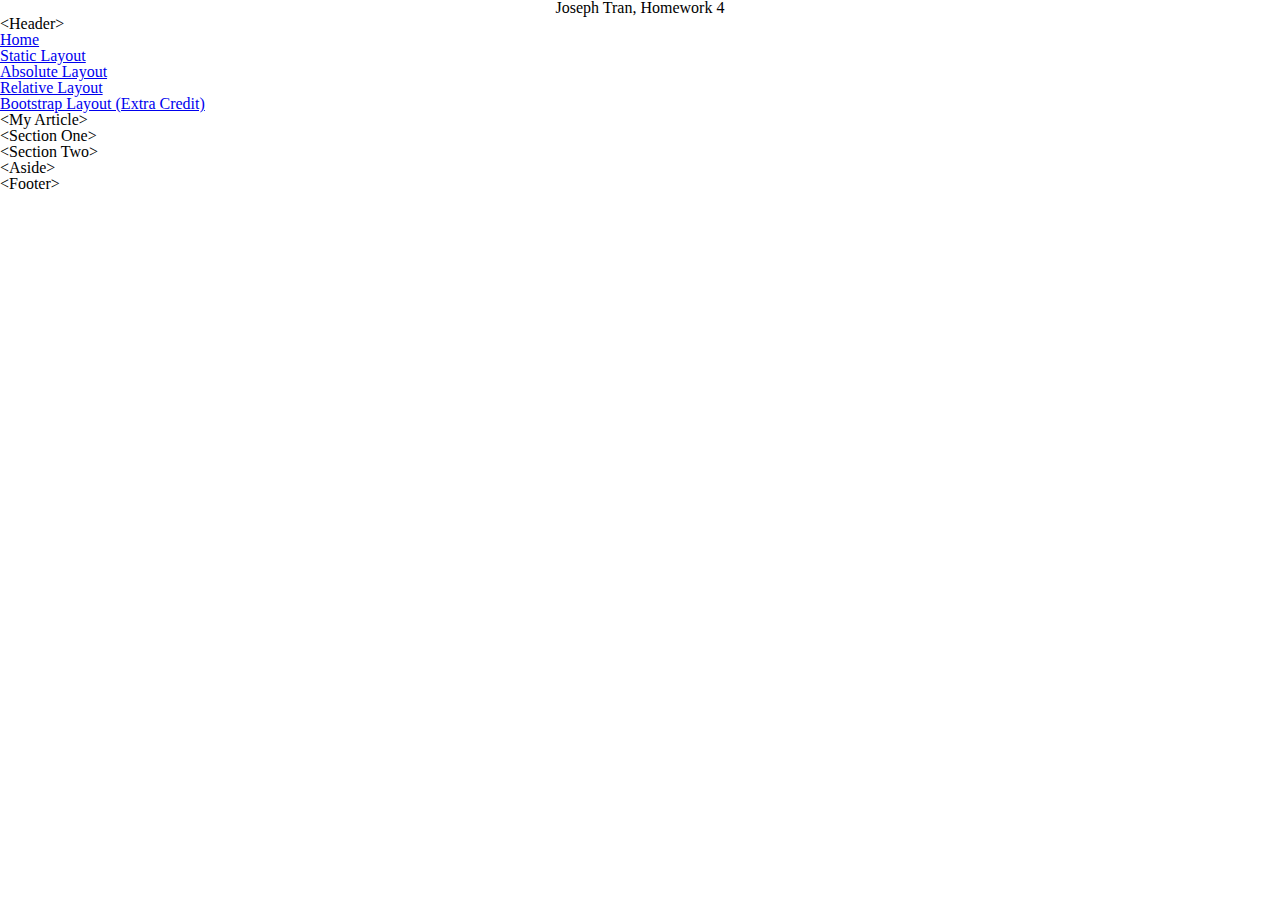
<file: index.html>
﻿<!DOCTYPE html>
<html xmlns="http://www.w3.org/1999/xhtml">
<head>
  <title>My Homework 4</title>
  <link href="css/reset.css" rel="stylesheet" />
</head>
<body>
    <center>Joseph Tran, Homework 4</center>
  <header>&lt;Header&gt;</header>
  <nav>
    <ul>
        <li><a href="http://josephtranis1445.azurewebsites.net/index.html">Home</a></li>
        <li><a href="http://josephtranis1445.azurewebsites.net/static.html">Static Layout</a></li>
	    <li><a href="http://josephtranis1445.azurewebsites.net/absolute.html">Absolute Layout</a></li>
        <li><a href="http://josephtranis1445.azurewebsites.net/relative.html">Relative Layout</a></li>
        <li><a href="http://josephtranis1445.azurewebsites.net/mybootstrap.html">Bootstrap Layout (Extra Credit)</a></li>
    </ul>
  </nav>
  <article> &lt;My Article&gt;
    <section>&lt;Section One&gt;</section>
    <section>&lt;Section Two&gt;</section>
  </article>
  <aside>&lt;Aside&gt;</aside>
  <footer>&lt;Footer&gt;</footer>
</body>
</html>
</file>
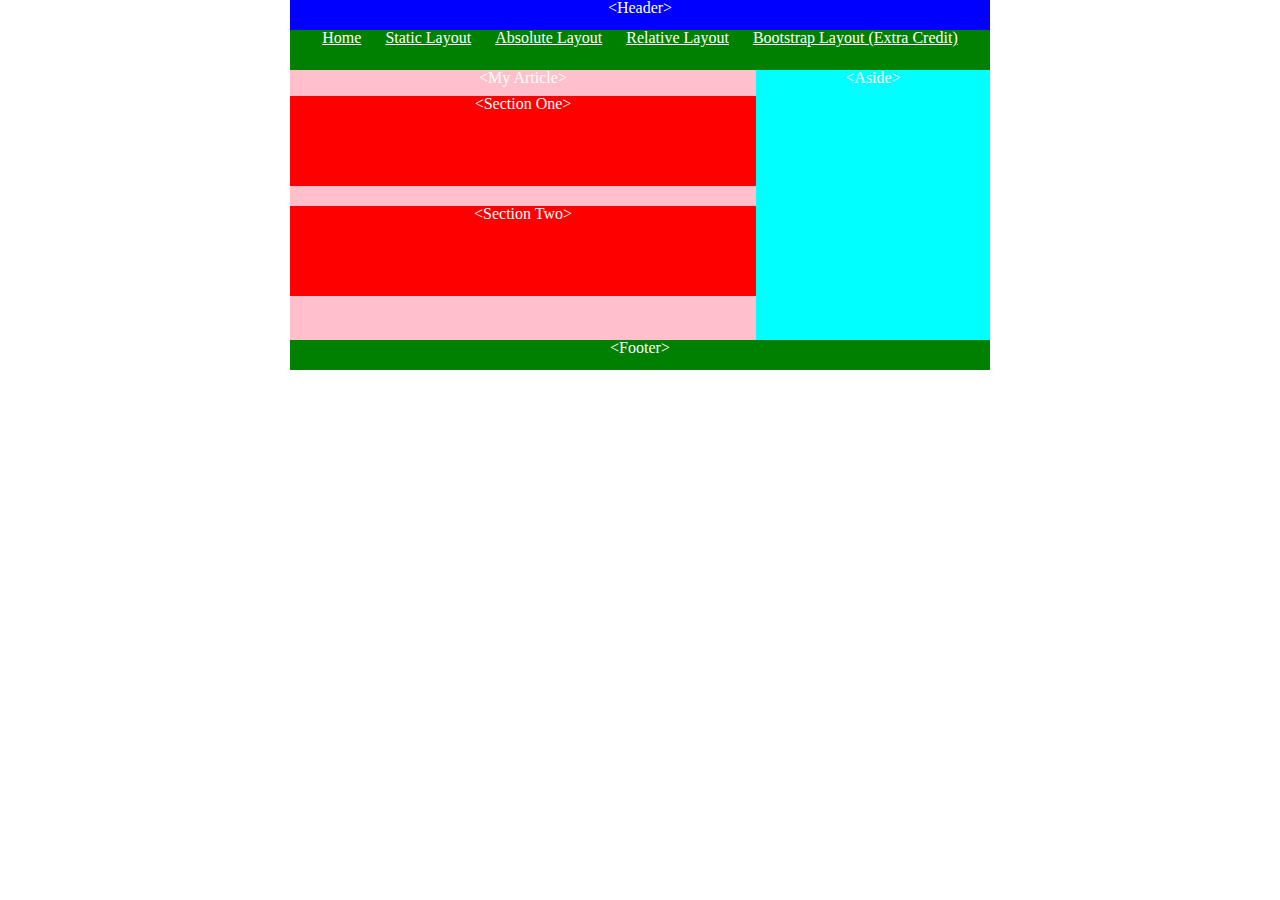
<file: absolute.html>
﻿<!DOCTYPE html>
<html xmlns="http://www.w3.org/1999/xhtml">
    <link href="css/reset.css" rel="stylesheet" type="text/css" />
    <link href="css/absolute.css" rel="stylesheet" type="text/css" />
<head>
  <title>My Homework 4</title>
</head>



<body>



 <div class="container">
        
            <Header>&lt;Header&gt;</Header>
     

        <div class="nav">
            <ul>
                <li><a href="http://josephtranis1445.azurewebsites.net/index.html">Home</a></li>
                <li><a href="http://josephtranis1445.azurewebsites.net/static.html">Static Layout</a></li>
	            <li><a href="http://josephtranis1445.azurewebsites.net/absolute.html">Absolute Layout</a></li>
                <li><a href="http://josephtranis1445.azurewebsites.net/relative.html">Relative Layout</a></li>
                <li><a href="http://josephtranis1445.azurewebsites.net/mybootstrap.html">Bootstrap Layout (Extra Credit)</a></li>
            </ul>
        </div>

        <div class="article">
                <article>&lt;My Article&gt;</article>
                <section>&lt;Section One&gt;</section>
                <section>&lt;Section Two&gt;</section>
        </div>

       
        <aside>&lt;Aside&gt;</aside>
      

        <footer>&lt;Footer&gt;</footer>
                      
</div>



</body>
</html>
</file>
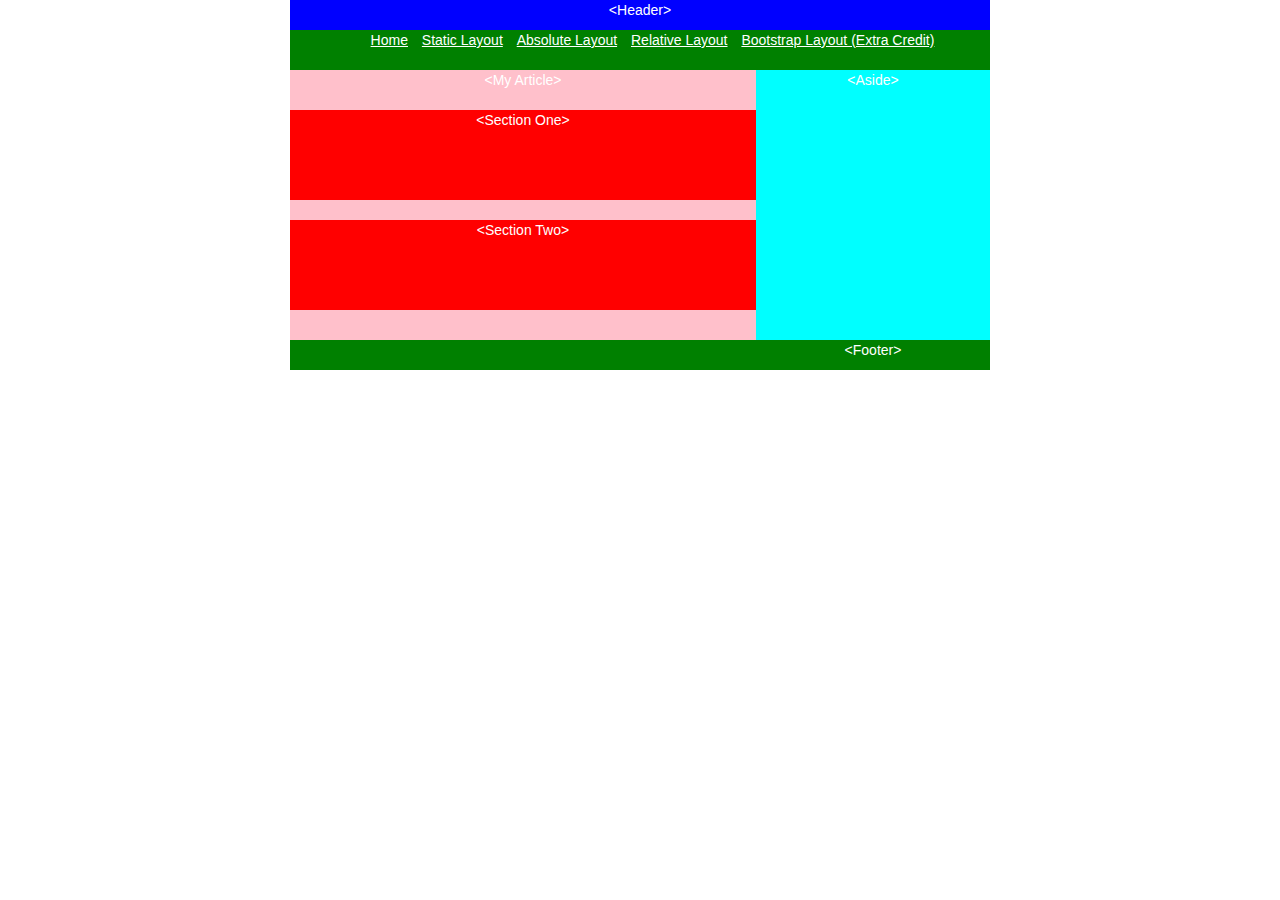
<file: mybootstrap.html>
﻿<!DOCTYPE html>
<html xmlns="http://www.w3.org/1999/xhtml">
    <link href="css/reset.css" rel="stylesheet" type="text/css" />
    <meta name="viewport" content="width=device-width, initial-scale=1.0">
    <link href="css/bootstrap.css" rel="stylesheet" type="text/css" />
    <link href="css/mybootstrap.css" rel="stylesheet" type="text/css" />

   
<head>
  <title>My Homework 4</title>
</head>



<body>

<div class="span12">
    <div class="container">
        <div class="header">
            <Header>&lt;Header&gt;</Header>
        </div>

        <div class="nav">
            <ul>
                <li><a href="http://josephtranis1445.azurewebsites.net/index.html">Home</a></li>
                <li><a href="http://josephtranis1445.azurewebsites.net/static.html">Static Layout</a></li>
	            <li><a href="http://josephtranis1445.azurewebsites.net/absolute.html">Absolute Layout</a></li>
                <li><a href="http://josephtranis1445.azurewebsites.net/relative.html">Relative Layout</a></li>
                <li><a href="http://josephtranis1445.azurewebsites.net/mybootstrap.html">Bootstrap Layout (Extra Credit)</a></li>
            </ul>
        </div>
        <div class="row">
            <div class="span8">
                <article>&lt;My Article&gt;</article>
                <section>&lt;Section One&gt;</section>
                <section>&lt;Section Two&gt;</section>
            </div>
            <div class="span4">
                <aside>&lt;Aside&gt;</aside>
            </div>
        </div>       
        </div>
    <div class="footer">
        <footer>&lt;Footer&gt;</footer>
    </div>
</div>
</body>
</html>
</file>
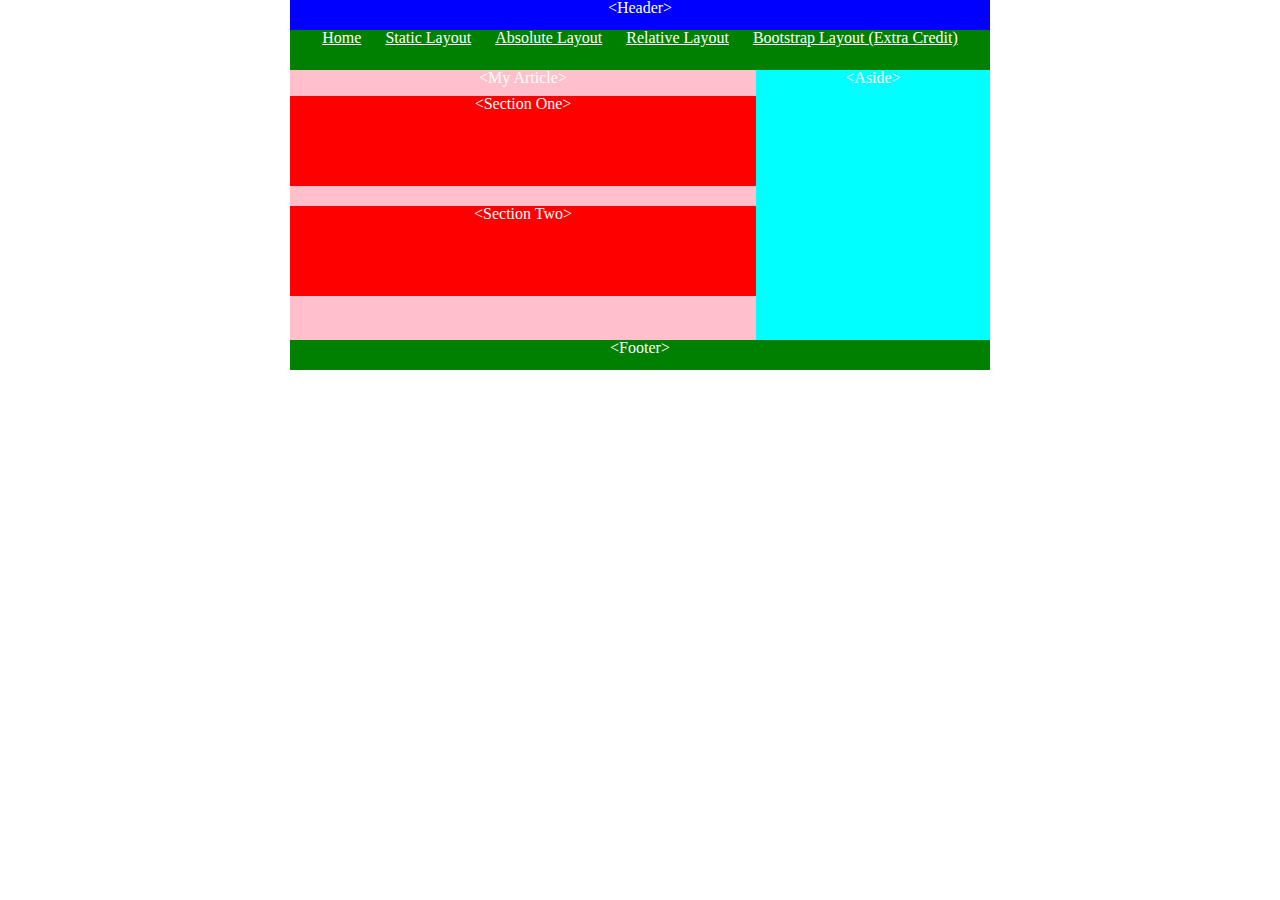
<file: relative.html>
﻿<!DOCTYPE html>
<html xmlns="http://www.w3.org/1999/xhtml">
    <link href="css/reset.css" rel="stylesheet" type="text/css" />
    <link href="css/relative.css" rel="stylesheet" type="text/css" />
<head>
  <title>My Homework 4</title>
</head>



<body>



 <div class="container">
        
            <Header>&lt;Header&gt;</Header>
     

        <div class="nav">
            <ul>
                <li><a href="http://josephtranis1445.azurewebsites.net/index.html">Home</a></li>
                <li><a href="http://josephtranis1445.azurewebsites.net/static.html">Static Layout</a></li>
	            <li><a href="http://josephtranis1445.azurewebsites.net/absolute.html">Absolute Layout</a></li>
                <li><a href="http://josephtranis1445.azurewebsites.net/relative.html">Relative Layout</a></li>
                <li><a href="http://josephtranis1445.azurewebsites.net/mybootstrap.html">Bootstrap Layout (Extra Credit)</a></li>
            </ul>
        </div>

        <div class="article">
                <article>&lt;My Article&gt;</article>
                <section>&lt;Section One&gt;</section>
                <section>&lt;Section Two&gt;</section>
        </div>

       
        <aside>&lt;Aside&gt;</aside>
      

        <footer>&lt;Footer&gt;</footer>
                      
</div>



</body>
</html>
</file>
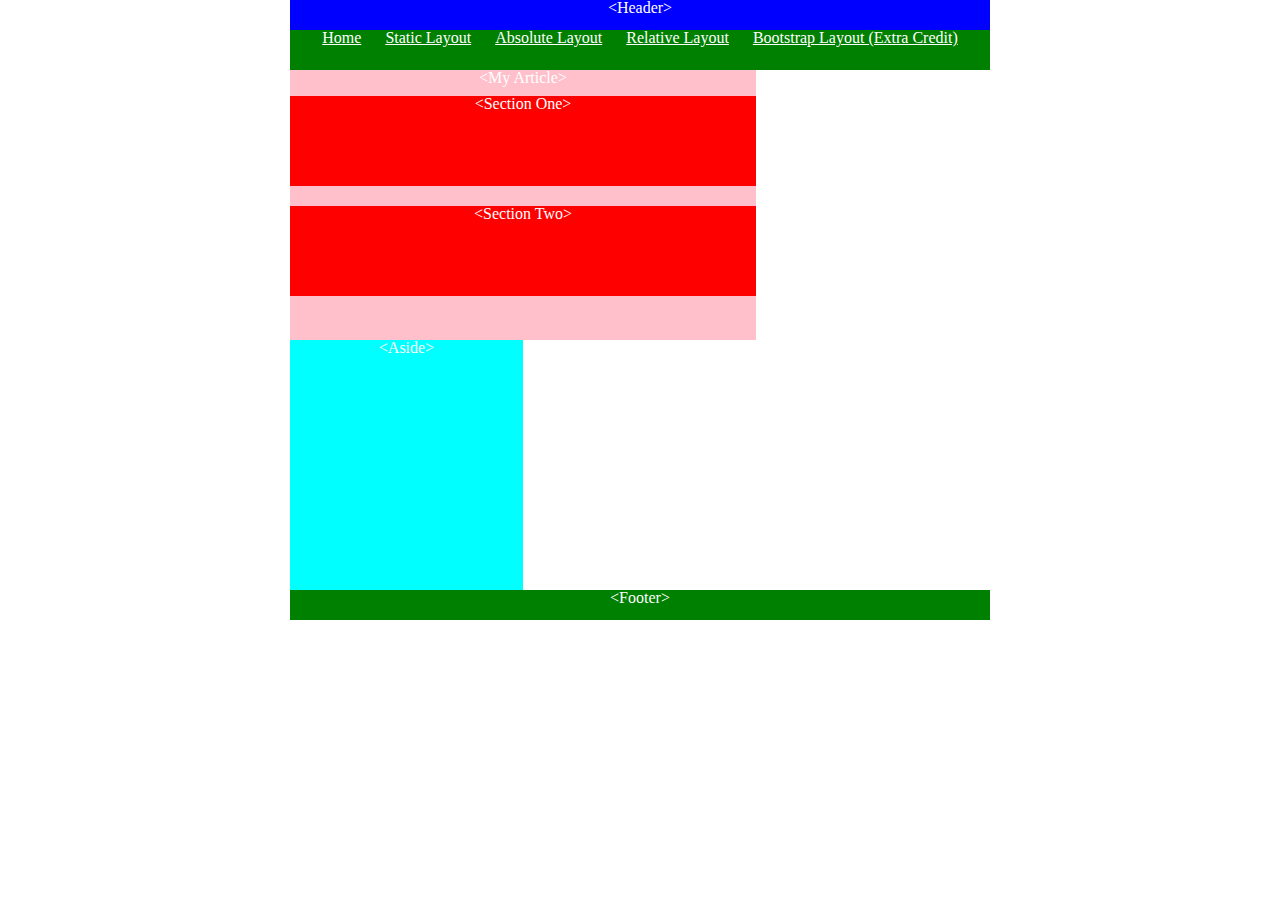
<file: static.html>
﻿<!DOCTYPE html>
<html xmlns="http://www.w3.org/1999/xhtml">
    <link href="css/reset.css" rel="stylesheet" type="text/css" />
    <link href="css/static.css" rel="stylesheet" type="text/css" />
<head>
  <title>My Homework 4</title>
</head>



<body>



 <div class="container">
        
            <Header>&lt;Header&gt;</Header>
     

        <div class="nav">
            <ul>
                <li><a href="http://josephtranis1445.azurewebsites.net/index.html">Home</a></li>
                <li><a href="http://josephtranis1445.azurewebsites.net/static.html">Static Layout</a></li>
	            <li><a href="http://josephtranis1445.azurewebsites.net/absolute.html">Absolute Layout</a></li>
                <li><a href="http://josephtranis1445.azurewebsites.net/relative.html">Relative Layout</a></li>
                <li><a href="http://josephtranis1445.azurewebsites.net/mybootstrap.html">Bootstrap Layout (Extra Credit)</a></li>
            </ul>

        <div class="article">
                <article>&lt;My Article&gt;</article>
                <section>&lt;Section One&gt;</section>
                <section>&lt;Section Two&gt;</section>
        </div>

       
        <aside>&lt;Aside&gt;</aside>
      

        <footer>&lt;Footer&gt;</footer>
                      
</div>



</body>
</html>
</file>
<file: css/absolute.css>
﻿.container
{
   Background-color:;
    height:600px;
    float:none;
    margin: 0 auto;
    width:700px;
    position:relative;
    }
    
header
{
     background-color:Blue;
    height:50px;
    width:700px;
    color:White;
    text-align:center;}
.nav
{
  height:40px;  
  width:700px;
  background-color:Green;
  margin-top:-20px;
    }
.nav ul 
{
  
	list-style:none;
	text-align:center; }
.nav ul li {
	padding:0px 10px 0px 10px;
	display:inline;
}
a:link {color:#FFFFFF;
        text-decoration:underline;}
a:visited {color:#FFFF00;
           text-decoration:none;} 
a:hover {color:#0000FF;
         text-decoration:underline;}
a:active {color:#00FF00;
          text-decoration:underline;}  
          
  
.article
{
    background-color:pink;
    text-align:center;
    color:White;
    width:466px;
    height:270px;}
 article
{
    margin-bottom:10px;}
section
{
   background-color:Red;
    height:90px;
    margin-bottom:20px; }
aside
{
    background-color: Aqua;
    text-align:center;
    color:White;
    height:270px;
    width:234px;
    position:absolute;
    top:70px;
    left:466px;
    
    
    }
footer
{
   background-color:green;
    height:30px;
    width:700px;
    color:White;
    text-align:center; }
</file>
<file: css/relative.css>
﻿.container
{
   Background-color:;
    height:600px;
    float:none;
    margin: 0 auto;
    width:700px}
    
header
{
     background-color:Blue;
    height:50px;
    width:700px;
    color:White;
    text-align:center;}
.nav
{
  height:40px;  
  width:700px;
  background-color:Green;
  margin-top:-20px;
    }
.nav ul 
{
  
	list-style:none;
	text-align:center; }
.nav ul li {
	padding:0px 10px 0px 10px;
	display:inline;
}
a:link {color:#FFFFFF;
        text-decoration:underline;}
a:visited {color:#FFFF00;
           text-decoration:none;} 
a:hover {color:#0000FF;
         text-decoration:underline;}
a:active {color:#00FF00;
          text-decoration:underline;}  
          
  
.article
{
    background-color:pink;
    text-align:center;
    color:White;
    width:466px;
    height:270px;}
 article
{
    margin-bottom:10px;}
section
{
   background-color:Red;
    height:90px;
    margin-bottom:20px; }
aside
{
    background-color: Aqua;
    text-align:center;
    color:White;
    height:270px;
    width:234px;
    position:relative;
    left:466px;
    bottom:270px;}
footer
{
   background-color:green;
    height:30px;
    width:700px;
    color:White;
    text-align:center;
    position:relative;
    bottom:270px;}
</file>
<file: css/static.css>
﻿.container
{
   Background-color:;
    height:600px;
    float:none;
    margin: 0 auto;
    width:700px}
    
header
{
     background-color:Blue;
    height:50px;
    width:700px;
    color:White;
    text-align:center;}
.nav
{
  height:40px;  
  width:700px;
  background-color:Green;
  margin-top:-20px;
    }
.nav ul 
{
  
	list-style:none;
	text-align:center; }
.nav ul li {
	padding:0px 10px 0px 10px;
	display:inline;
}
a:link {color:#FFFFFF;
        text-decoration:underline;}
a:visited {color:#FFFF00;
           text-decoration:none;} 
a:hover {color:#0000FF;
         text-decoration:underline;}
a:active {color:#00FF00;
          text-decoration:underline;}  
          
  
.article
{
    background-color:pink;
    text-align:center;
    color:White;
    width:466px;
    height:270px;
     margin-top:24px;
}
 article
{
    margin-bottom:10px;}
section
{
   background-color:Red;
    height:90px;
    margin-bottom:20px; }
aside
{
    background-color: Aqua;
    text-align:center;
    color:White;
    height:250px;
    width:233px;}
footer
{
   background-color:green;
    height:30px;
    width:700px;
    color:White;
    text-align:center; }
</file>
<file: css/mybootstrap.css>
﻿.span12
{
    Background-color:white;
    height:px;
    float:none;
    margin: 0 auto;
    width:700px;
   
}
.header
{
    background-color:Blue;
    height:30px;
    width:700px;
    color:White;
    text-align:center;
   }
   
.nav
{
  height:40px;  
  width:700px;
  background-color:Green;
    }
.nav ul 
{
  
	list-style:none;
	text-align:center; }
.nav ul li {
	padding:0px 5px 0px 5px;
	display:inline;
}
a:link {color:#FFFFFF;
        text-decoration:underline;}
a:visited {color:#FFFF00;
           text-decoration:none;} 
a:hover {color:#0000FF;
         text-decoration:underline;}
a:active {color:#00FF00;
          text-decoration:underline;} 
.span8
{
    background-color:pink;
    text-align:center;
    color:White;
    width:466px;
    margin-left:20px;
    margin-top:-20px;
    margin-bottom:20px;
    height:270px;}
article
{
    margin-bottom:20px;}
section
{
   background-color:Red;
    height:90px;
    margin-bottom:20px; }
.span4
{
    background-color: Aqua;
    text-align:center;
    color:White;
    height:270px;
    width:234px;
    margin-left:0px;
    margin-top:-20px;}

.footer
{
    background-color:green;
    margin-top:-20px;
    color:white;
    text-align:center;
    height:30px;}
</file>
